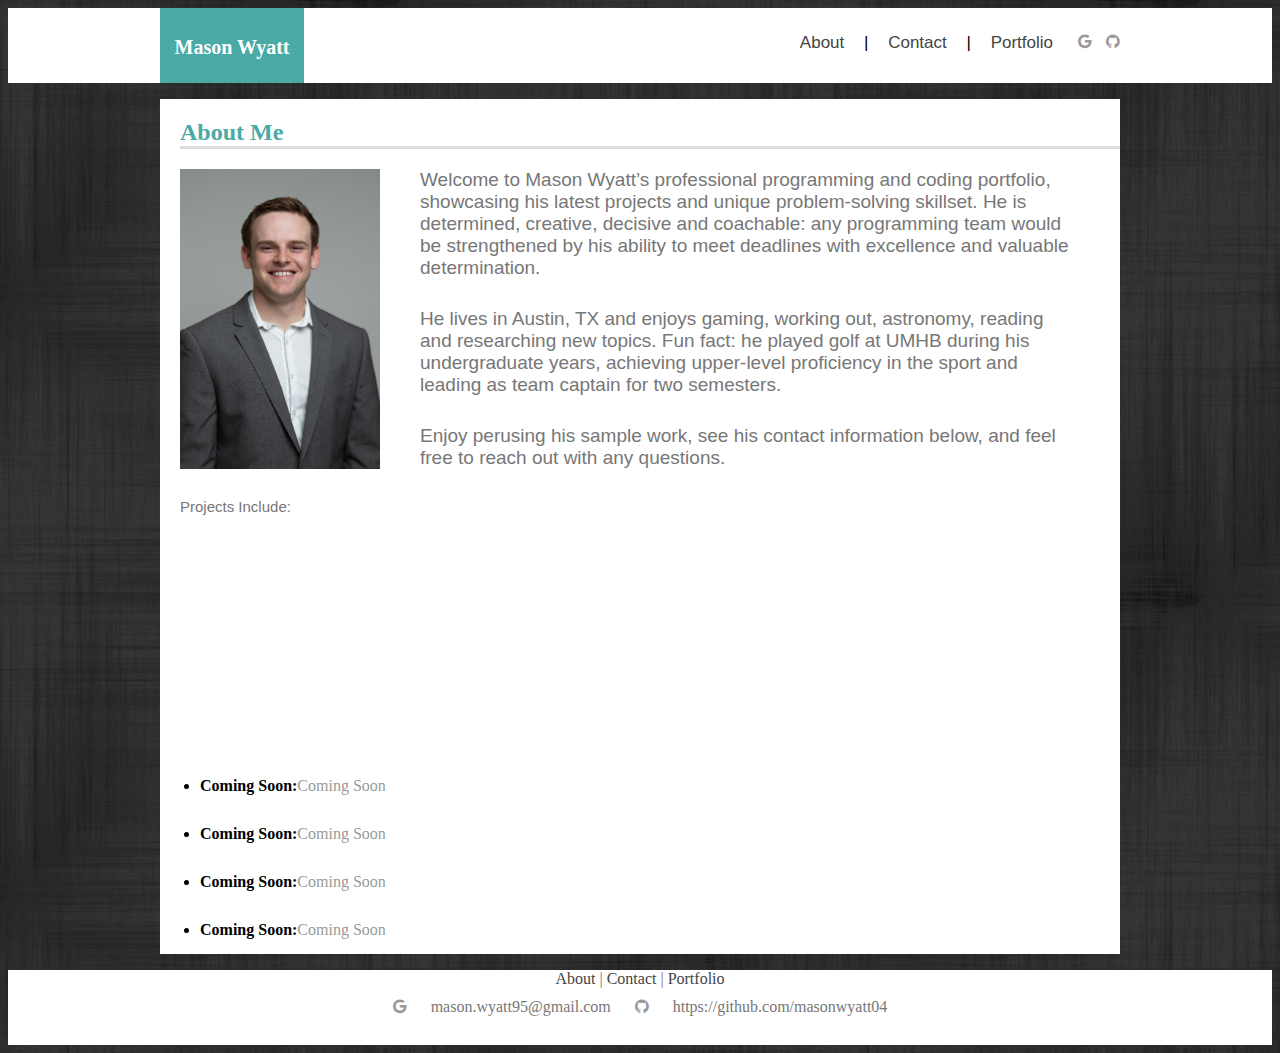
<file: index.html>
<html>

<head>

    <link rel="stylesheet" href="Assets\CSS\style.css">

</head>


<body>

    <div class="topofpage">
        <div class="container">
            <header>

                <h1>Mason Wyatt</h1>

            </header>

            <div class="logo">
                    <link rel="stylesheet"
                        href="https://cdnjs.cloudflare.com/ajax/libs/font-awesome/4.7.0/css/font-awesome.min.css">
    
                    <a href="#" class="fa fa-google"></a>
                    <a href="#" class="fa fa-github"></a>
            </div>
    
            <div class="navigation">
                <nav>
                    <a href="index.html" id="indexstyle">About</a>
                    |
                    <a href="contact.html" id="contactstyle">Contact</a>
                    |
                    <a href="portfolio.html" id="portfoliostyle">Portfolio</a>
                </nav>
            </div>

           
        </div>

    </div>

    <div class="container">

        <section id="main-bio">

            <h2>About Me</h2>

            <img src="Assets\Images\296A4285.jpg" alt="Mason Wyatt's Image" id="bio-image">

            <p>
                Welcome to Mason Wyatt’s professional programming and coding portfolio,
                showcasing his latest projects and unique problem-solving skillset. He is determined, creative,
                decisive and coachable: any programming team would be strengthened by his ability to meet deadlines with
                excellence and valuable determination.

            </p>

            <p>
                He lives in Austin, TX and enjoys gaming, working out, astronomy, reading and researching new topics.
                Fun fact: he played golf at UMHB during his undergraduate years, achieving upper-level proficiency in
                the sport and leading as team captain for two semesters.

            </p>

            <p>
                Enjoy perusing his sample work, see his contact information below, and feel free to reach out with any
                questions.
            </p>

            <p id="projects">Projects Include:</p>

        </section>

        <section id="projects2">
            <ul>
                <li><strong>Coming Soon:</strong><a href="#">Coming Soon</a></li>
                <li><strong>Coming Soon:</strong><a href="#">Coming Soon</a></li>
                <li><strong>Coming Soon:</strong><a href="#">Coming Soon</a></li>
                <li><strong>Coming Soon:</strong><a href="#">Coming Soon</a></li>
            </ul>
        </section>

    </div>

    <Footer>
        <nav>
            <a href="index.html" id="indexstyle">About</a>
            |
            <a href="contact.html" id="contactstyle">Contact</a>
            |
            <a href="portfolio.html" id="portfoliostyle">Portfolio</a>
        </nav>

        <div class="logo2">
                <link rel="stylesheet"
                    href="https://cdnjs.cloudflare.com/ajax/libs/font-awesome/4.7.0/css/font-awesome.min.css">

                <a href="#" class="fa fa-google"></a> mason.wyatt95@gmail.com
                <a href="#" class="fa fa-github"></a> https://github.com/masonwyatt04
        </div>
    </Footer>

</body>

</html>
</file>
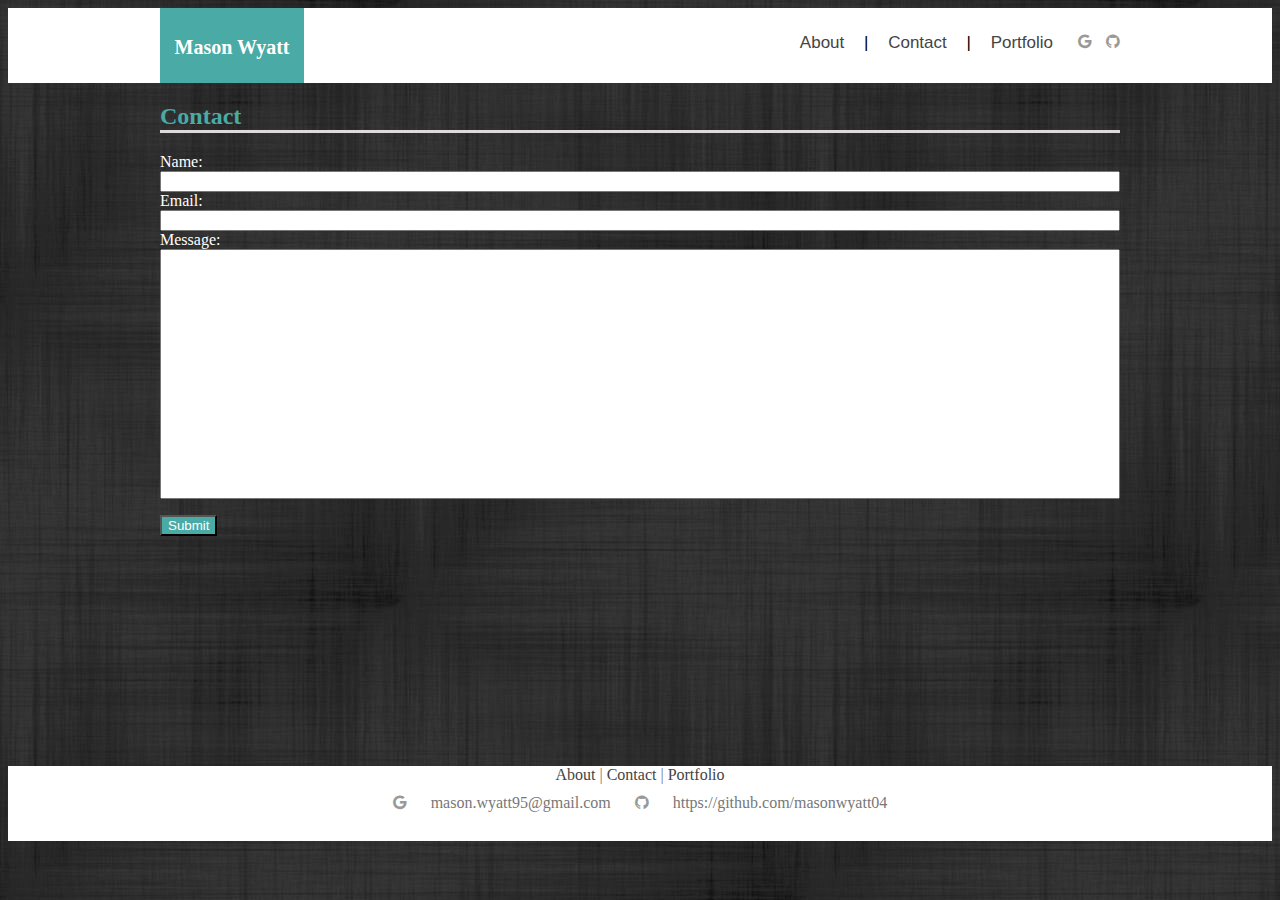
<file: contact.html>
<html>

<head>

    <link rel="stylesheet" href="Assets\CSS\style.css">

</head>


<body>

    <div class="topofpage">
        <div class="container">
            <header>
        
                <h1>Mason Wyatt</h1>
        
            </header>
        
            <div class="logo">
                <link rel="stylesheet"
                href="https://cdnjs.cloudflare.com/ajax/libs/font-awesome/4.7.0/css/font-awesome.min.css">
            
                <a href="#" class="fa fa-google"></a>
                <a href="#" class="fa fa-github"></a>
            </div>
            
            <div class="navigation">
                <nav>
                    <a href="index.html" id="indexstyle">About</a>
                    |
                    <a href="contact.html" id="contactstyle">Contact</a>
                    |
                    <a href="portfolio.html" id="portfoliostyle">Portfolio</a>
                </nav>
            </div>
        
                   
        </div>
        
    </div>
    

    <div class="container">

        <section id="contact-me">

            <h2>Contact</h2>

            <form>
                <div class="formname">Name:<br></div> 
                    <input type="text" name="name" id="name"><br>

                <div class="formname">Email:<br></div> 
                    <input type="text" name="email" id="email"><br>

                <div class="formname">Message:<br></div> 
                    <input type="text" name="message" id="message"><br>

            </form>

            <button type="button">Submit</button>
        </section>

    </div>


    <Footer>
        <nav>
            <a href="index.html" id="indexstyle">About</a>
            |
            <a href="contact.html" id="contactstyle">Contact</a>
            |
            <a href="portfolio.html" id="portfoliostyle">Portfolio</a>
        </nav>

        <div class="logo2">
                <link rel="stylesheet"
                    href="https://cdnjs.cloudflare.com/ajax/libs/font-awesome/4.7.0/css/font-awesome.min.css">

                <a href="#" class="fa fa-google"></a> mason.wyatt95@gmail.com
                <a href="#" class="fa fa-github"></a> https://github.com/masonwyatt04
        </div>
    </Footer>

</body>

</html>
</file>
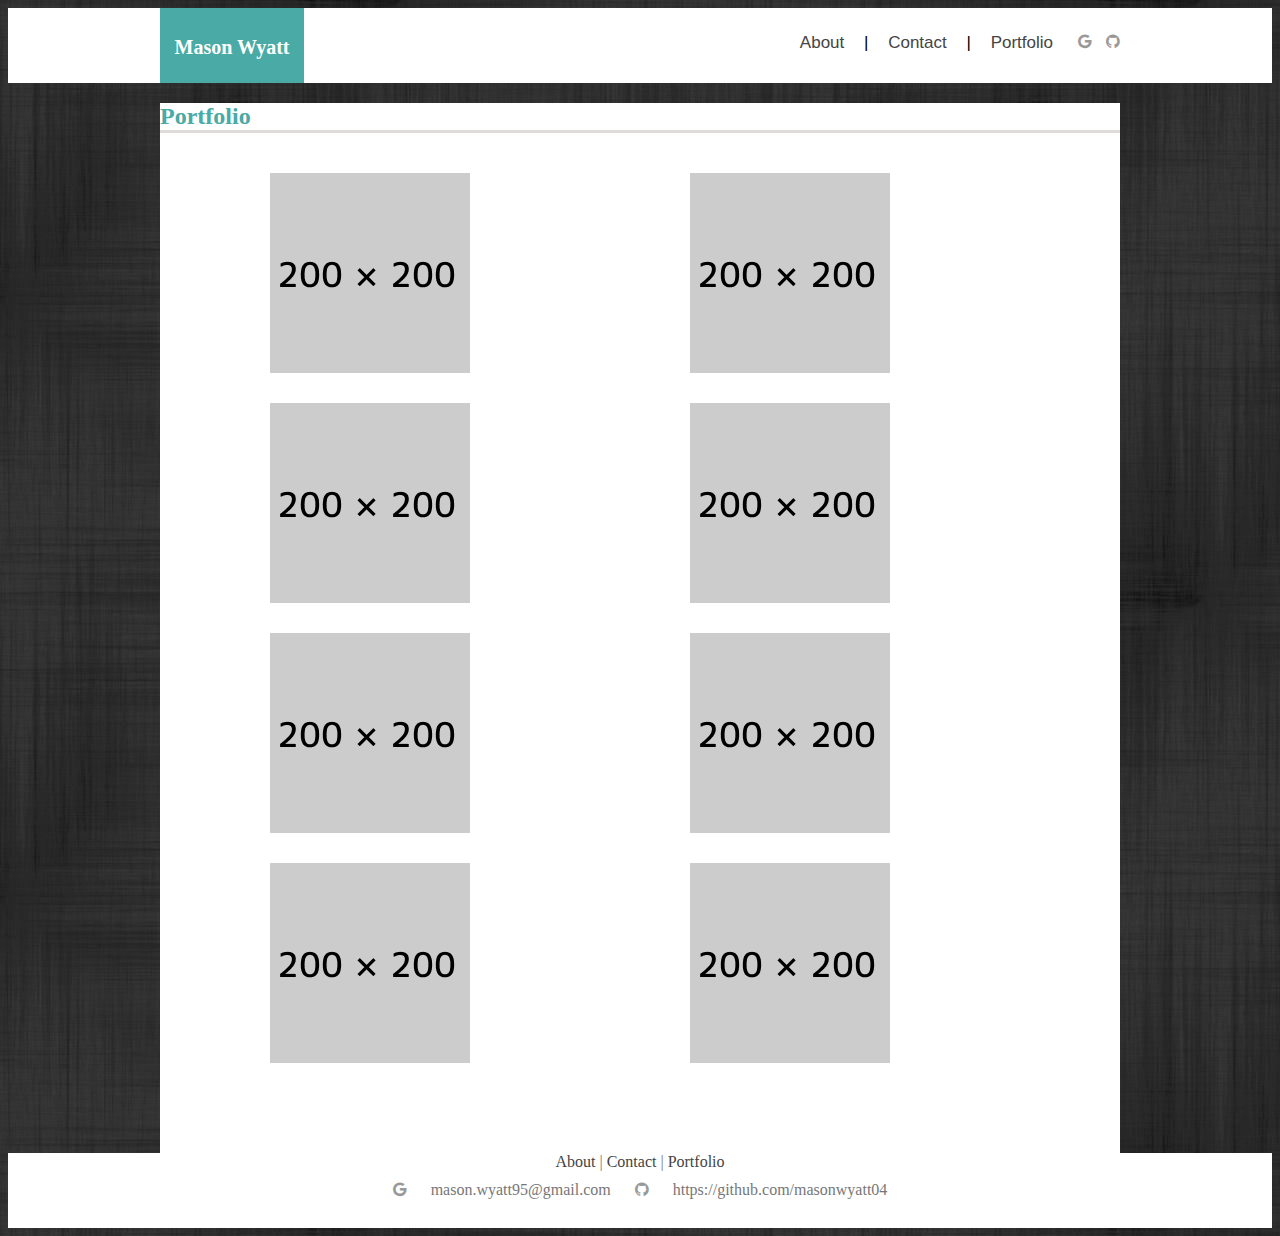
<file: portfolio.html>
<html>

<head>

<link rel="stylesheet" href="Assets\CSS\style.css">

</head>



<body>
    
        <div class="topofpage">
            <div class="container">
                    <header>
        
                        <h1>Mason Wyatt</h1>
        
                    </header>
        
                <div class="logo">
                    <link rel="stylesheet"
                    href="https://cdnjs.cloudflare.com/ajax/libs/font-awesome/4.7.0/css/font-awesome.min.css">
            
                    <a href="#" class="fa fa-google"></a>
                    <a href="#" class="fa fa-github"></a>
                </div>
            
                <div class="navigation">
                    <nav>
                        <a href="index.html" id="indexstyle">About</a>
                        |
                        <a href="contact.html" id="contactstyle">Contact</a>
                        |
                        <a href="portfolio.html" id="portfoliostyle">Portfolio</a>
                    </nav>
                </div>
        
                   
            </div>
        
        </div>

    <div class="container">
            <div id="portfoliosection">
            
                    <section id="main-portfolio">
        
                        <h2>Portfolio</h2>
            
                    </section>
        
                    <img src="Assets\Images\dummy-200x200.png" alt="Mason Wyatt" id="img1">
                    <img src="Assets\Images\dummy-200x200.png" alt="Mason Wyatt" id="img2">
                    <img src="Assets\Images\dummy-200x200.png" alt="Mason Wyatt" id="img3">
                    <img src="Assets\Images\dummy-200x200.png" alt="Mason Wyatt" id="img4">
                    <img src="Assets\Images\dummy-200x200.png" alt="Mason Wyatt" id="img5">
                    <img src="Assets\Images\dummy-200x200.png" alt="Mason Wyatt" id="img6">
                    <img src="Assets\Images\dummy-200x200.png" alt="Mason Wyatt" id="img7">
                    <img src="Assets\Images\dummy-200x200.png" alt="Mason Wyatt" id="img8">
                </div>
        
    </div>

    <Footer>
        <nav>
          <a href="index.html" id="indexstyle">About</a>
            |
            <a href="contact.html" id="contactstyle">Contact</a>
            |
            <a href="portfolio.html" id="portfoliostyle">Portfolio</a>
        </nav>

        <div class="logo2">
                <link rel="stylesheet"
                    href="https://cdnjs.cloudflare.com/ajax/libs/font-awesome/4.7.0/css/font-awesome.min.css">

                <a href="#" class="fa fa-google"></a> mason.wyatt95@gmail.com
                <a href="#" class="fa fa-github"></a> https://github.com/masonwyatt04
        </div>
    </Footer>

</body>

</html>
</file>
